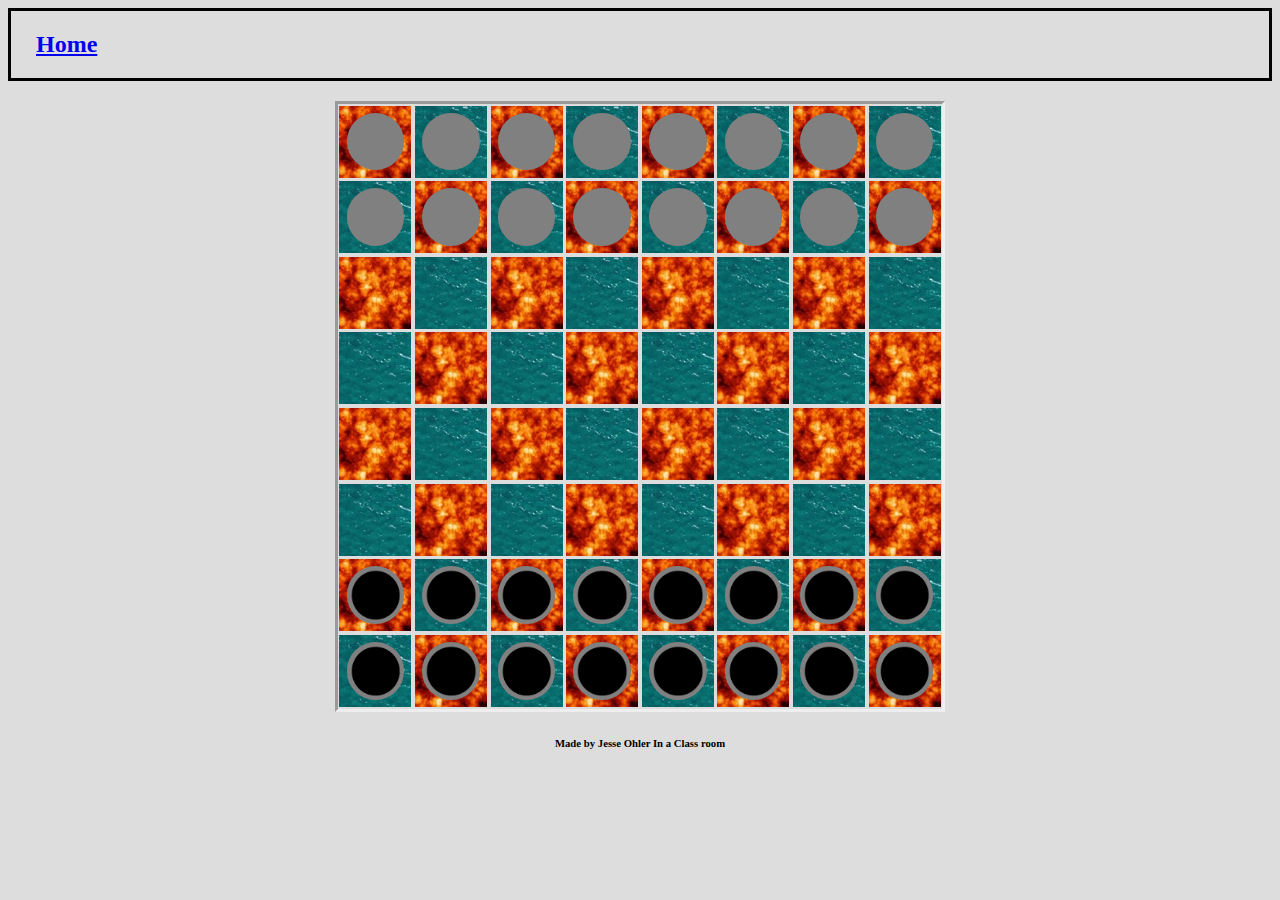
<file: Chess.html>
<!DOCTYPE html>
<html lang="en">
<head>
    <meta charset="UTF-8">
    <title>LAVA CHESS</title>
    <link rel="stylesheet" href="Chess.css">
    <script src="https://code.jquery.com/jquery-3.3.1.min.js"
            integrity="sha256-FgpCb/KJQlLNfOu91ta32o/NMZxltwRo8QtmkMRdAu8="
            crossorigin="anonymous"></script>

            <link rel="stylesheet" href="https://use.fontawesome.com/releases/v5.8.1/css/all.css" integrity="sha384-50oBUHEmvpQ+1lW4y57PTFmhCaXp0ML5d60M1M7uH2+nqUivzIebhndOJK28anvf" crossorigin="anonymous">
</head>
<body>

    <div id="header">
        <a href="index.html">
        <h2 id="home" onclick="Home();">Home</h2>
        </a>

    </div>


<div id="out-of-play-black" class="out-of-play"></div>
<div id="out-of-play-white" class="out-of-play"></div>

<div id="board-container"></div>

<script src="Chess.js"></script>
<script src="board.js"></script>


    <h6 style="text-align: center;">Made by Jesse Ohler In a Class room</h6>

</body>
</html>
</file>
<file: Chess.css>
body {
    background-color: #dddddd;
    text-align: center;
}

#board-container {
    display: inline-block;

    border-style: inset;
    margin-top: 20px;
    color: black;

}
.row {
    display: flex;
    justify-content: space-evenly;
}
.cell {
    width: 8vmin;
    height: 8vmin;
    display: inline-block;
    margin: 0.2vmin;
}

.black {
    background-image: url("water.jpg");
}

.red {
    background-image: url("lava.jpg");
}

.chess {
    margin: 10%;
    border-radius: 50%;
    width: 80%;
    height: 80%;
    background-color: gray;
    flex-wrap: wrap;

}

.gray-chess {
    background-image: url("graycirce.png");
    background-size: cover;

}

.black-chess {
    background-image: url("blackcircle.png");
    background-size: cover;
}

.king-black-chess {
    background-image: url("blackcircleKing.png");
    background-size: cover;
}

.king-gray-chess {
    background-image: url("graycircleKing.png");
    background-size: cover;
}




#header {
    border-style: solid;
    height: 70x;
    padding-left: 25px;
    font-family: fantasy;
}

#home {

text-align: left;
text-decoration: none;


}

.selected {
margin: 0;
border: 1vmin solid rgba(255,255,255,0.5);
background-repeat: no-repeat;

}

#out-of-play-black {
    height: 8vmin;
    width: 8vmin;
    display: inherit;
    float: left;

}

#out-of-play-white {
    height: 8vmin;
    width: 8vmin;
    display: inherit;

    float: right;

}

#typething {

  color: white;
  font-size: 3vmin;
  padding-top: 8px;

}
</file>
